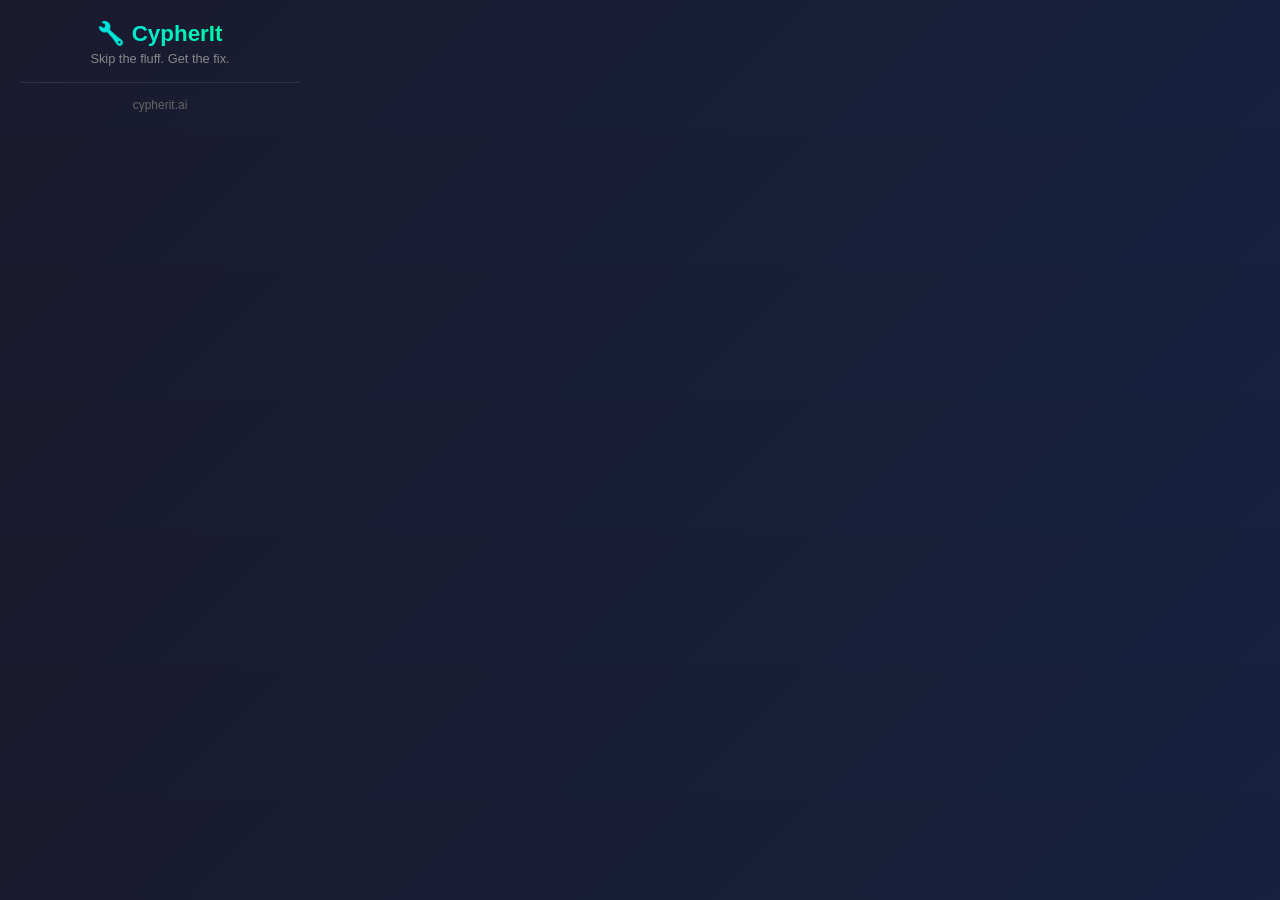
<file: extension/popup.html>
<!DOCTYPE html>
<html lang="en">
<head>
  <meta charset="UTF-8">
  <meta name="viewport" content="width=device-width, initial-scale=1.0">
  <title>CypherIt</title>
  <style>
    * {
      margin: 0;
      padding: 0;
      box-sizing: border-box;
    }
    
    body {
      width: 320px;
      font-family: -apple-system, BlinkMacSystemFont, 'Segoe UI', Roboto, sans-serif;
      background: linear-gradient(135deg, #1a1a2e 0%, #16213e 100%);
      color: #fff;
      padding: 20px;
    }
    
    .header {
      text-align: center;
      margin-bottom: 16px;
    }
    
    .logo {
      font-size: 1.4rem;
      font-weight: 800;
      background: linear-gradient(90deg, #00d9ff, #00ff88);
      -webkit-background-clip: text;
      -webkit-text-fill-color: transparent;
      background-clip: text;
    }
    
    .tagline {
      color: #888;
      font-size: 0.8rem;
      margin-top: 4px;
    }
    
    .video-info {
      background: rgba(255,255,255,0.05);
      border-radius: 12px;
      padding: 14px;
      margin-bottom: 16px;
    }
    
    .video-title {
      font-size: 0.9rem;
      font-weight: 600;
      line-height: 1.4;
      margin-bottom: 8px;
      display: -webkit-box;
      -webkit-line-clamp: 2;
      -webkit-box-orient: vertical;
      overflow: hidden;
    }
    
    .video-url {
      font-size: 0.75rem;
      color: #00d9ff;
      word-break: break-all;
      opacity: 0.7;
    }
    
    .not-youtube {
      text-align: center;
      padding: 20px;
      color: #888;
    }
    
    .not-youtube-icon {
      font-size: 2rem;
      margin-bottom: 10px;
    }
    
    .not-youtube p {
      font-size: 0.9rem;
      margin-bottom: 12px;
    }
    
    .extract-btn {
      width: 100%;
      padding: 14px 20px;
      font-size: 1rem;
      font-weight: 700;
      border: none;
      border-radius: 12px;
      background: linear-gradient(90deg, #00d9ff, #00ff88);
      color: #000;
      cursor: pointer;
      transition: transform 0.2s, box-shadow 0.2s;
    }
    
    .extract-btn:hover {
      transform: translateY(-2px);
      box-shadow: 0 8px 20px rgba(0,217,255,0.3);
    }
    
    .extract-btn:disabled {
      opacity: 0.6;
      cursor: not-allowed;
      transform: none;
    }
    
    .extract-btn.loading {
      background: linear-gradient(90deg, #00a0c0, #00cc70);
    }
    
    .open-site-btn {
      width: 100%;
      padding: 10px 16px;
      font-size: 0.85rem;
      font-weight: 600;
      border: 1px solid rgba(0,217,255,0.4);
      border-radius: 10px;
      background: transparent;
      color: #00d9ff;
      cursor: pointer;
      margin-top: 10px;
      transition: all 0.2s;
    }
    
    .open-site-btn:hover {
      background: rgba(0,217,255,0.1);
      border-color: #00d9ff;
    }
    
    .status {
      text-align: center;
      margin-top: 12px;
      font-size: 0.8rem;
      color: #888;
    }
    
    .status.success {
      color: #00ff88;
    }
    
    .status.error {
      color: #ff6b6b;
    }
    
    .footer {
      text-align: center;
      margin-top: 16px;
      padding-top: 12px;
      border-top: 1px solid rgba(255,255,255,0.1);
    }
    
    .footer a {
      color: #666;
      font-size: 0.75rem;
      text-decoration: none;
    }
    
    .footer a:hover {
      color: #00d9ff;
    }
    
    .spinner {
      display: inline-block;
      width: 16px;
      height: 16px;
      border: 2px solid rgba(0,0,0,0.2);
      border-top-color: #000;
      border-radius: 50%;
      animation: spin 0.8s linear infinite;
      margin-right: 8px;
      vertical-align: middle;
    }
    
    @keyframes spin {
      to { transform: rotate(360deg); }
    }
  </style>
</head>
<body>
  <div class="header">
    <div class="logo">🔧 CypherIt</div>
    <div class="tagline">Skip the fluff. Get the fix.</div>
  </div>
  
  <div id="content">
    <!-- Dynamic content loaded by JS -->
  </div>
  
  <div class="footer">
    <a href="https://cypherit.ai" target="_blank">cypherit.ai</a>
  </div>
  
  <script src="popup.js"></script>
</body>
</html>
</file>
